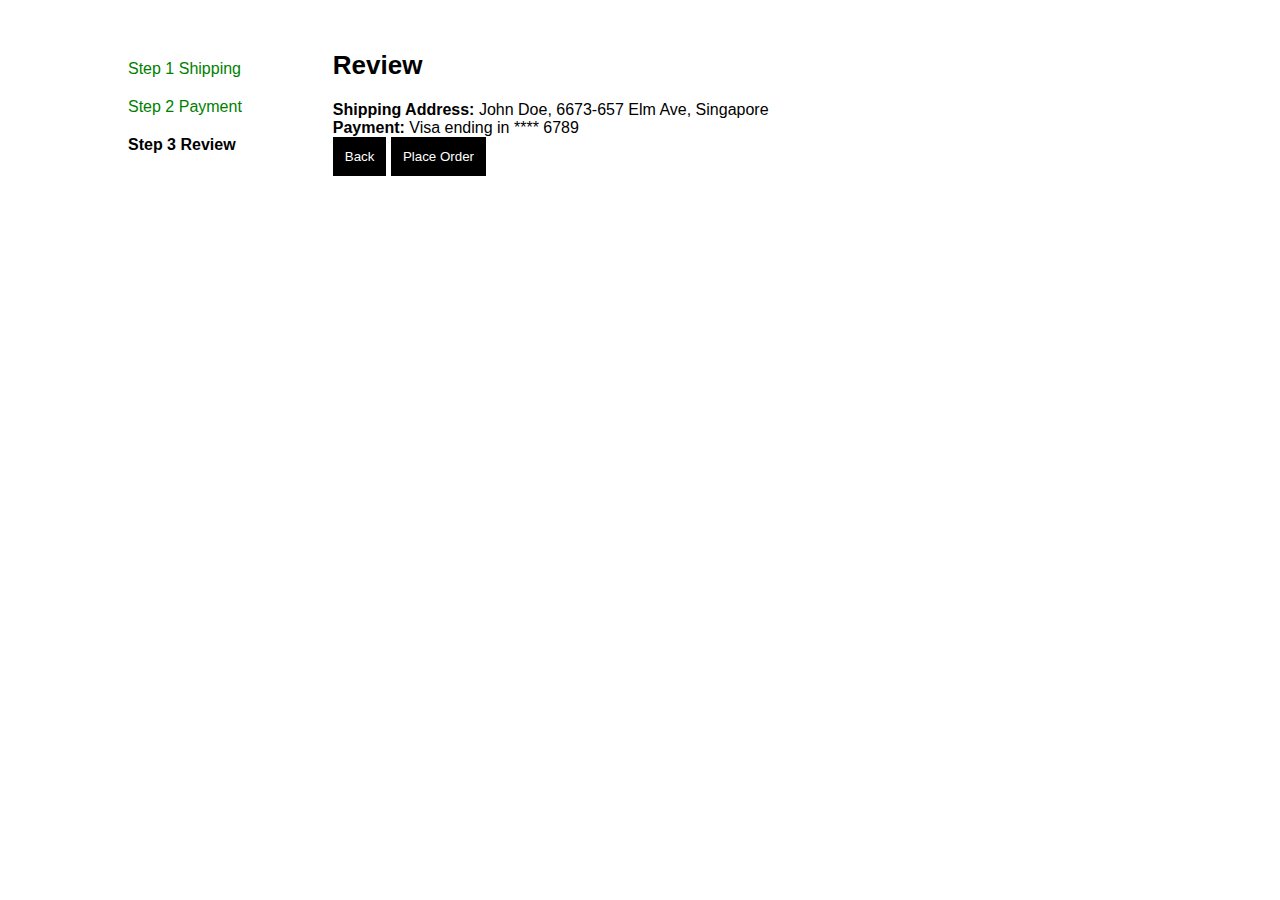
<file: review.html>
<!DOCTYPE html>
<html lang="en">
<head>
  <meta charset="UTF-8">
  <meta name="viewport" content="width=device-width, initial-scale=1.0">
  <title>Checkout - Review</title>
  <link rel="stylesheet" href="checkout.css">
</head>
<body>

  <div class="checkout-container">
    <aside class="progress-sidebar">
      <div class="step completed">Step 1 <span>Shipping</span></div>
      <div class="step completed">Step 2 <span>Payment</span></div>
      <div class="step active">Step 3 <span>Review</span></div>
    </aside>

    <main class="checkout-content">
      <h1 class="checkout-title">Review</h1>
      <div class="summary">
        <p><strong>Shipping Address:</strong> John Doe, 6673-657 Elm Ave, Singapore</p>
        <p><strong>Payment:</strong> Visa ending in **** 6789</p>
      </div>

      <div class="review-buttons">
        <button class="back-btn" onclick="goToPage('shipping.html')">Back</button>
        <button class="confirm-btn">Place Order</button>
      </div>
    </main>
  </div>

  <script src="checkout.js"></script>
</body>
</html>
</file>
<file: checkout.css>
* {
    margin: 0;
    padding: 0;
    box-sizing: border-box;
    font-family: 'Montserrat', sans-serif;
  }
  
  .checkout-container {
    display: flex;
    width: 80%;
    margin: 50px auto;
  }
  
  .progress-sidebar {
    width: 20%;
    padding-right: 30px;
  }
  
  .step {
    font-size: 16px;
    padding: 10px 0;
    color: #aaa;
  }
  
  .step.active {
    font-weight: bold;
    color: #000;
  }
  
  .step.completed {
    color: green;
  }
  
  .checkout-content {
    width: 80%;
  }
  
  .checkout-title {
    font-size: 26px;
    margin-bottom: 20px;
  }
  
  form label {
    display: block;
    font-size: 14px;
    margin: 10px 0;
  }
  
  form input, form select {
    width: 100%;
    padding: 10px;
    margin-bottom: 10px;
    border: 1px solid #ddd;
  }
  
  .input-group {
    display: flex;
    gap: 10px;
  }
  
  .checkbox {
    display: flex;
    align-items: center;
    gap: 5px;
  }
  
  .next-btn, .confirm-btn, .back-btn {
    padding: 12px;
    border: none;
    background: black;
    color: white;
    cursor: pointer;
  }
  
  .add-card-btn {
    padding: 10px;
    border: none;
    background: #ddd;
    cursor: pointer;
  }
</file>
